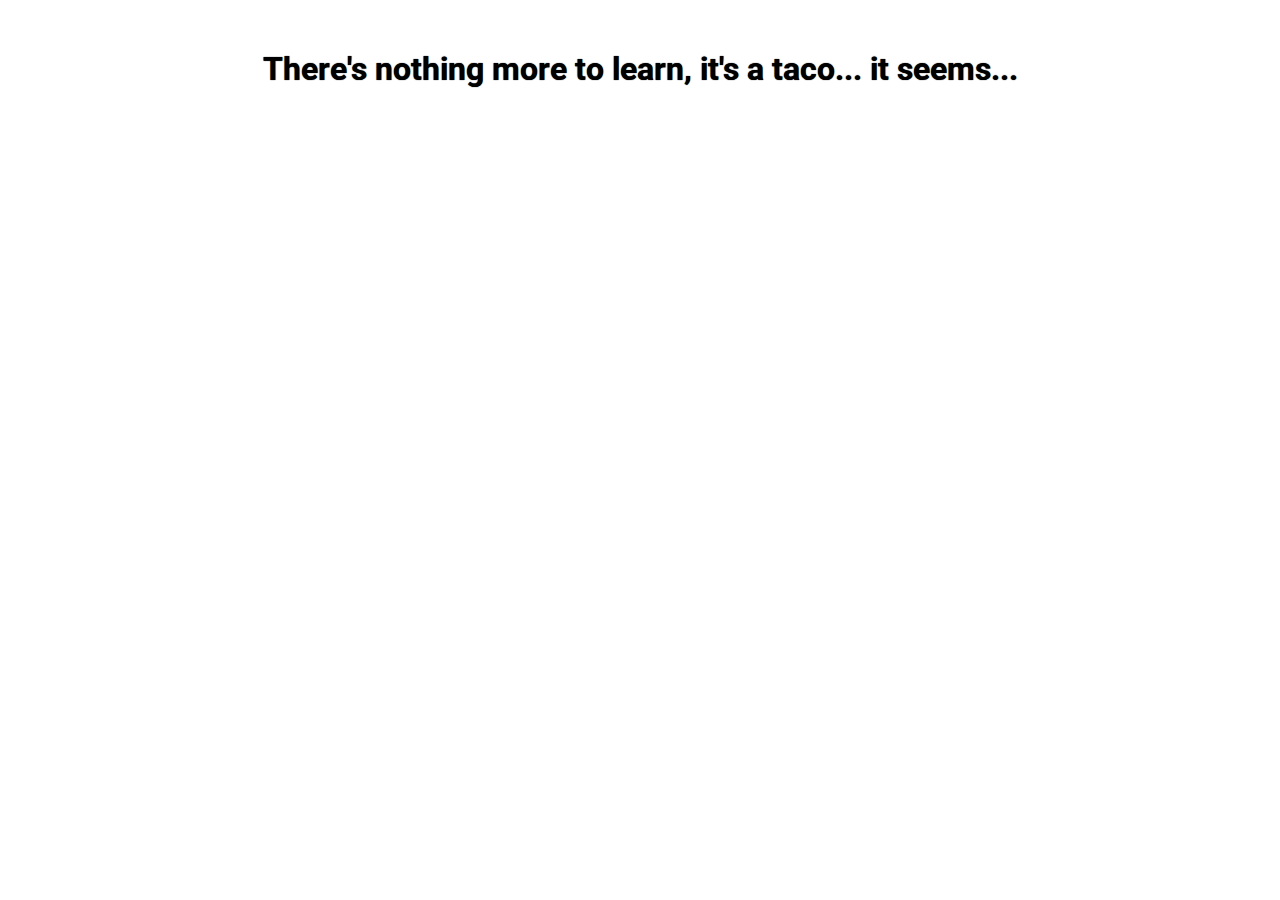
<file: learn_more.html>
<!DOCTYPE html>
<html lang="en">
<head>
    <meta charset="UTF-8">
    <meta http-equiv="X-UA-Compatible" content="IE=edge">
    <meta name="viewport" content="width=device-width, initial-scale=1.0">
    <title>Tacos n Tacos</title>
    <link href="style.css" rel="stylesheet" type="text/css">
    <link href="https://fonts.googleapis.com/css2?family=Roboto:ital,wght@0,100;0,300;0,400;0,500;0,700;0,900;1,100;1,300;1,400;1,500;1,700;1,900&display=swap" rel="stylesheet">
</head>
<body>
    <h1 style="margin: 50px; text-align: center; font-family: Roboto;">There's nothing more to learn, it's a taco... it seems...</h1>
</body>
</html>
</file>
<file: style.css>
* {
    margin: 0;
    padding: 0;
    box-sizing: border-box;
}

h1,
h2,
h3,
p,
a {
    text-shadow: 0px 0px 1px black;
    font-family: Roboto;
}

.wrapper {
    display: grid;
    gap: 20px 20px;
    justify-content: center;
    padding: 40px;
    background: url(assets/Sprinkle.svg);
    background-attachment: fixed;
    background-repeat: no-repeat;
    background-size: cover;
}


/* Navigation Section */

.selection {
    list-style: none;
    display: grid;
    grid-template-columns: repeat(auto-fit, minmax(100px, 1fr));
    gap: 10px;
}

.selection a {
    display: block;
    text-decoration: none;
    padding: 10px;
    background-color: #ffc600;
    color: black;
    text-transform: uppercase;
    text-align: center;
    font-weight: bold;
    min-width:fit-content;
}

.selection a:hover {
    background-color: #b38f0c;
}

/* Spotlight Area */

.spotlight {
    display: grid;
    grid-template-areas: "picture-box picture-box price-box1"
                         "picture-box picture-box price-box2";
    grid-gap: 20px;
}

.picture-box {
    grid-area: picture-box;
    min-height: 400px;
    background: rgba(0, 0, 0, 0.2) url(https://d36tnp772eyphs.cloudfront.net/blogs/1/2019/02/Taco-Alley.jpeg);
    background-size: cover;
    display: flex;
    flex-direction: column;
    padding: 50px;
    justify-content: center;
    background-blend-mode: darken;
}

.picture-box h1, .picture-box p {
    background-color: #ffc600;
    padding: 10px 5px;
    width: fit-content;
    margin-bottom: 10px;
}

.price-box1 {
    grid-area: price-box1;
    background-color: #ffc600;
    display:flex;
    flex-direction: column;
    justify-content: center;
    align-items: center;
    padding: 20px 0;
}

.price-box2 {
    grid-area: price-box2;
    background-color: #ffc600;
    display:flex;
    flex-direction: column;
    justify-content: center;
    align-items: center;
    padding: 20px 0;
}

.price, .product {
    margin: 5px 0;

}

/* Features Area */

.feature-box {
    display: grid;
    grid-template-columns: repeat(auto-fit, minmax(200px, 1fr));
    grid-gap: 20px;
}

.feature { 
    background-color: white;
    padding: 10px 20px 20px 20px;
    display: flex;
    flex-direction: column;
    justify-content: center;
    align-items: center;
}

.icon {
    font-size: 60px;
}

.feature p {
    padding-top: 10px;
}

/* MVP Taco */

.mvp-taco {
    display:grid;
    grid-template-areas: "taco-pic about";
    background: white;
    padding: 30px;
    align-items: center;
}

.taco-pic {
    grid-area: taco-pic;
    max-width: 100%;
    max-height: 350px;
    
}

.about {
    grid-area: about;
    width: 100%;
}

.about p {
    margin: 15px 0;
    margin-right: 10%
}

.about button {
    background-color: #ffc600;
    border: none;
    padding: 10px;
}

.about button:hover {
    background-color: #b38f0c;
}

.about a {
    text-decoration: none;
    color: black;
    font-weight: bolder;
}

/* Pictures section */

.instagram h2 {
    grid-column: 1/-1;
    text-align: center;
    color: black;
}

.instagram {
    display: grid;
    grid-template-columns: repeat(auto-fit, minmax(200px, 1fr));
    grid-gap: 20px;
}

.instagram img {
    width: 100%;
    height: 15em;
    object-fit: cover;
}

/* Smaller Screens */

@media (max-width: 800px) {
    .spotlight {
        
        grid-template-areas: "picture-box picture-box" 
                             "price-box1 price-box2";
        
    }
}

@media (max-width: 500px) {
    .spotlight {
        
        grid-template-areas: "picture-box" 
                             "price-box1"
                             "price-box2";
        
    }
}

@media (max-width: 800px) {
    .mvp-taco {
        grid-template-areas: "taco-pic"
                             "about";
    }
}
</file>
